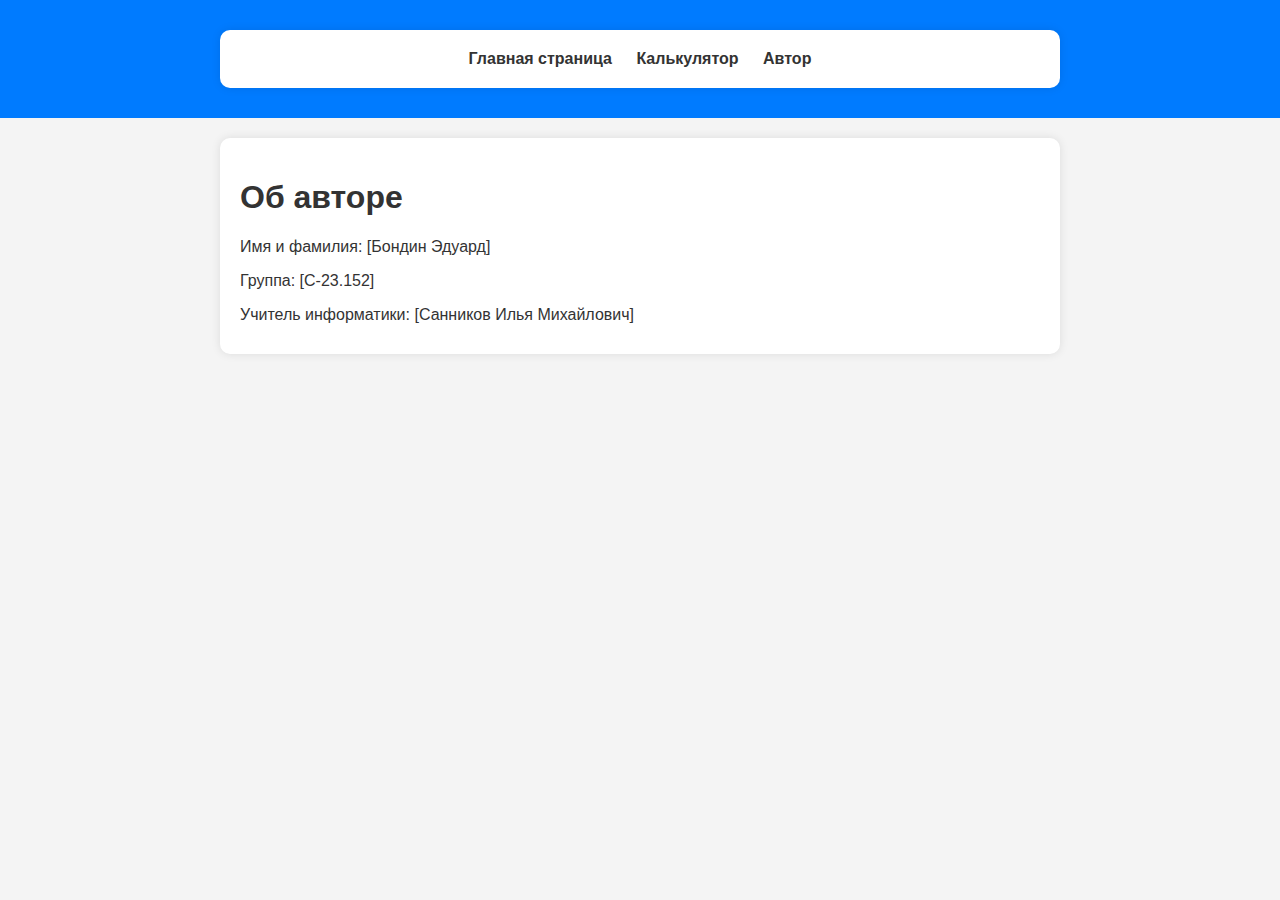
<file: author.html>
<!DOCTYPE html>
<html lang="ru">
<head>
    <meta charset="UTF-8">
    <meta name="viewport" content="width=device-width, initial-scale=1.0">
    <title>Об авторе</title>
    <link rel="stylesheet" href="css/author.css">
</head>
<body>
    <header>
        <div class="container">
            <nav>
                <ul>
                    <li><a href="index.html">Главная страница</a></li>
                    <li><a href="calcs.html">Калькулятор</a></li>
                    <li><a href="#" class="active">Автор</a></li>
                </ul>
            </nav>
        </div>
    </header>

    <div class="container">
        <h1>Об авторе</h1>
        <div class="author-info">
            <p>Имя и фамилия: [Бондин Эдуард]</p>
            <p>Группа: [С-23.152]</p>
            <p>Учитель информатики: [Санников Илья Михайлович]</p>
        </div>
    </div>
</body>
</html>
</file>
<file: css/author.css>
body {
    font-family: Arial, sans-serif;
    margin: 0;
    padding: 0;
    background-color: #f4f4f4;
    color: #333;
}

.container {
    max-width: 800px;
    margin: 20px auto;
    padding: 20px;
    background-color: #fff;
    border-radius: 10px;
    box-shadow: 0 0 10px rgba(0, 0, 0, 0.1);
}

header {
    background-color: #007bff;
    color: #fff;
    padding: 10px 0;
}

.container nav ul {
    list-style-type: none;
    padding: 0;
    margin: 0;
    text-align: center;
}

.container nav ul li {
    display: inline;
    margin: 0 10px;
}

.container nav ul li a {
    color: #333;
    text-decoration: none;
    font-weight: bold;
    transition: color 0.3s ease;
}

.container nav ul li a:hover {
    color: #f8f9fa;
}

.author-info p {
    margin-bottom: 10px;
}
</file>
